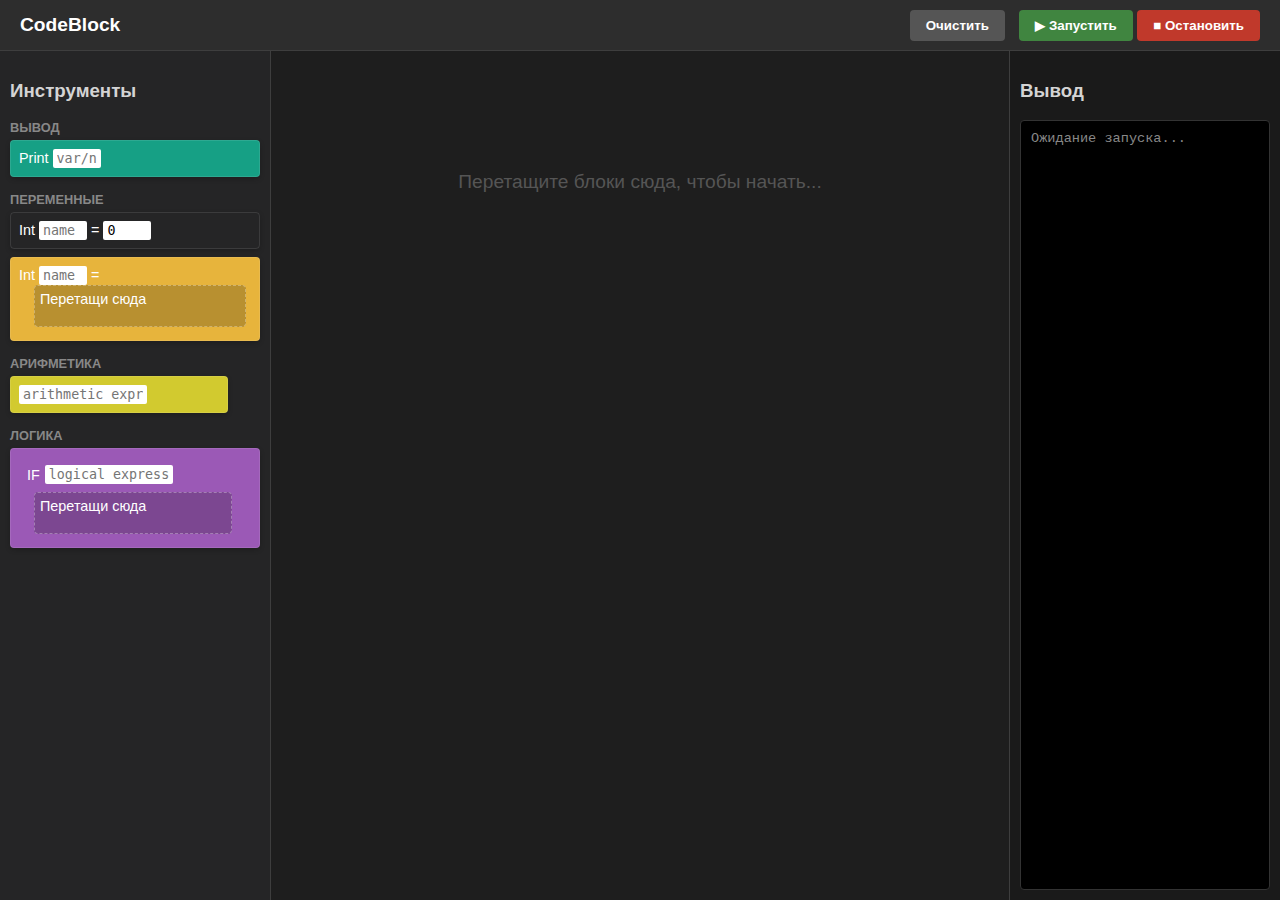
<file: index.html>
<!DOCTYPE html>
<html lang="ru">
<head>
    <meta charset="UTF-8">
    <meta name="viewport" content="width=device-width, initial-scale=1.0">
    <title>CodeBlock: Интерпретатор (Уровень Основа)</title>
    <link rel="stylesheet" href="style.css">
</head>
<body>

    <header class="top-bar">
        <div class="logo">CodeBlock</div>
        <div class="actions">
            <button id="clear-btn" class="btn secondary">Очистить</button>
            <button id="run-btn" class="btn primary">▶ Запустить</button>
            <button id="stop-btn" class="btn danger" disabled>■ Остановить</button>
        </div>
    </header>

    <div class="main-container">
        
        <aside class="sidebar">
            <h3>Инструменты</h3>
            <div class="category-title">Вывод</div>
            <div class="block-template print-block" draggable="true" data-type="print">
                <span>Print</span> 
                <input type="text" placeholder="var/num" class="mini-input">
                </div>
            <div class="category-title">Переменные</div>

            <div class="block-template variable-dec1" draggable="true" data-type="declaration">
                <span>Int</span> 
                <input type="text" placeholder="name" class="mini-input"> 
                <span>=</span>
                <input type="number" placeholder="value" class="mini-input" value="0">
            </div>

            <div class="block-template variable-dec2" draggable="true" data-type="assignment">
                <span>Int</span>
                <input type="text" placeholder="name" class="mini-input">
                <span>=</span>
                <div class="block-body">
                    <div class="placeholder">Перетащи сюда</div>
                </div>
            </div>

            <div class="category-title">Арифметика</div>
            <div class="block-template variable-val" draggable="true" data-type="assignment-val">
                <input type="text" placeholder="arithmetic expression" class = "long-input">
            </div>

            <div class="category-title">Логика</div>
            <div class="block-template if-block" draggable="true" data-type="if">
                <div class="block-header">
                    <span>IF</span>
                    <input type="text" placeholder="logical expression" class="long-input">
                </div>
                <div class="block-body">
                    <div class="placeholder">Перетащи сюда</div>
                </div>
            </div>
            

        </aside>

        <main class="workspace" id="workspace">
            <div class="start-message">Перетащите блоки сюда, чтобы начать...</div>
            </main>

        <aside class="console-panel">
            <h3>Вывод</h3>
            <div id="console-output" class="output-box">
                <span class="system-msg">Ожидание запуска...</span>
            </div>
        </aside>

    </div>
    <script src="script.js"></script>
</body>
</html>
</file>
<file: style.css>
/*ну тут общие настройки*/
body {
    margin: 0;
    font-family: 'Segoe UI', sans-serif;
    height: 100vh;
    display: flex;
    flex-direction: column;
    background-color: #1e1e1e;
    color: #d4d4d4;
    overflow: hidden; 
}

/*Текст вверху*/
.top-bar {
    height: 10px;
    background-color: #2d2d2d;
    display: flex;
    justify-content: space-between;
    align-items: center;
    padding: 20px;
    border-bottom: 1px solid #3e3e3e;
}

.logo {
    font-weight: bold;
    font-size: 1.2rem;
    color: #fff;
}

.badge {
    background: #4caf50;
    font-size: 0.7rem;
    padding: 2px 6px;
    border-radius: 4px;
    vertical-align: middle;
}

/* кнопки */
.btn {
    padding: 8px 16px;
    border: none;
    border-radius: 4px;
    cursor: pointer;
    font-weight: bold;
}

.danger { 
    background-color: #c0392b; 
    color: white; 
}

.danger:hover { 
    background-color: #68150d; 
}

.primary { 
    background-color: #408540; 
    color: white; 
}
.primary:hover {
    background-color:
    #314432; }

.secondary { 
    background-color: #555; 
    color: white; margin-right: 10px; 
}
.secondary:hover { 
    background-color: #666; 
}

.main-container {
    display: flex;
    flex: 1;
    overflow: hidden;
}

.sidebar {
    width: 250px;
    background-color: #252526;
    border-right: 1px solid #3e3e3e;
    padding: 10px;
    overflow-y: auto;
}

.category-title {
    font-size: 0.8rem;
    text-transform: uppercase;
    color: #888;
    margin: 15px 0 5px 0;
    font-weight: bold;
}

.block-template {
    padding: 8px;
    margin-bottom: 8px;
    border-radius: 4px;
    cursor: grab;
    color: white;
    font-size: 0.9rem;
    display: flex;
    align-items: center;
    gap: 5px;
    box-shadow: 0 2px 5px rgba(0,0,0,0.2);
    border: 1px solid rgba(255,255,255,0.1);
    min-width: 200px;
    max-width: 400px;    
    display: block; 
    

}

.block-template:active {
    cursor: grabbing;
    min-width: 200px;
    max-width: 400px;  
    display: block;   
}

.variable-decl { 
    background-color: #e67e22; 
    min-width: 200px;
    max-width: 400px;  
    display: block;   
    
}

.variable-dec2 { 
    background-color: #e7b43c; 
}

.variable-val{
    background-color: #d2ca2f;
    width: 50px;
}

.math-op { 
    background-color: #3498db; 
    width: 50px;
}

.brackets{
    background-color: #5b23bc;
    width: 50px;
}

.if-block { 
    background-color: #9b59b6;
    min-width: 200px;
    max-width: 400px;    
    display: block; 
}

.if-block .block-body{
    width: 80%; 
    display: flex;            
    flex-direction: column
}

.block-header {
    padding: 8px;
    display: flex;
    align-items: center;
    gap: 5px;
}
.block-body {
    background-color: rgba(0,0,0,0.2);
    min-height: 30px;
    margin: 0 5px 5px 15px;
    border-radius: 4px;
    padding: 5px;
    border: 1px dashed rgba(255,255,255,0.3);
}

.mini-input {
    width: 40px;
    border: none;
    border-radius: 2px;
    padding: 2px 4px;
    font-family: monospace;
}

.long-input {
    width: 120px;
    border: none;
    border-radius: 2px;
    padding: 2px 4px;
    font-family: monospace;
}
.mini-select {
    border-radius: 2px;
    border: none;
}

.workspace {
    flex: 1;
    background-color: #1e1e1e;
    background-size: 20px 20px;
    padding: 20px;
    position: relative;
    overflow: auto;
}
.print-block { background-color: #16a085; 
}
.start-message {
    color: #555;
    text-align: center;
    margin-top: 100px;
    font-size: 1.2rem;
}

/* 3. КОНСОЛЬ */
.console-panel {
    width: 250px;
    background-color: #1a1a1a;
    border-left: 1px solid #3e3e3e;
    display: flex;
    flex-direction: column;
    padding: 10px;
}

.output-box {
    flex: 1;
    background: black;
    color: #0f0;
    font-family: 'Courier New', monospace;
    padding: 10px;
    border-radius: 4px;
    font-size: 0.85rem;
    overflow-y: auto;
    border: 1px solid #333;
}

.system-msg {
    color: #888; 
}
.error-msg {
    color: #ff4444;
}
</file>
